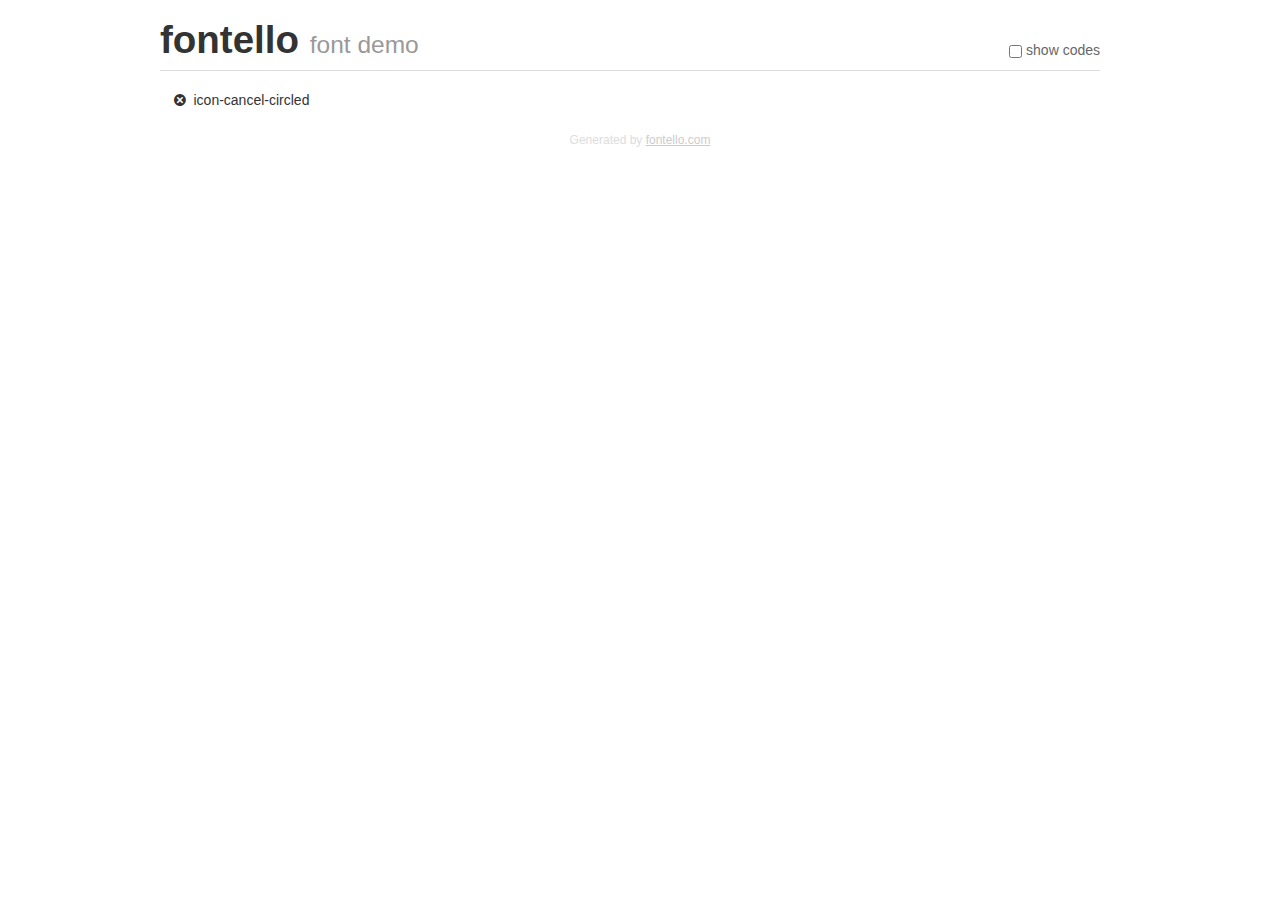
<file: IMAGES/fontello-5b95a7f3/demo.html>
<!DOCTYPE html>
<html>
  <head>
  <!--[if lt IE 9]><script language="javascript" type="text/javascript" src="//html5shim.googlecode.com/svn/trunk/html5.js"></script><![endif]-->
  <meta charset="UTF-8">
  <style>
    html {
      font-size: 100%;
      -webkit-text-size-adjust: 100%;
      -ms-text-size-adjust: 100%;
    }
    a:focus {
      outline: thin dotted #333;
      outline: 5px auto -webkit-focus-ring-color;
      outline-offset: -2px;
    }
    a:hover,
    a:active {
      outline: 0;
    }
    input {
      margin: 0;
      font-size: 100%;
      vertical-align: middle;
      *overflow: visible;
      line-height: normal;
    }
    input::-moz-focus-inner {
      padding: 0;
      border: 0;
    }
    body {
      margin: 0;
      font-family: "Helvetica Neue", Helvetica, Arial, sans-serif;
      font-size: 14px;
      line-height: 20px;
      color: #333;
      background-color: #fff;
    }
    a {
      color: #08c;
      text-decoration: none;
    }
    a:hover {
      color: #005580;
      text-decoration: underline;
    }
    .row {
      margin-left: -20px;
      *zoom: 1;
    }
    .row:before,
    .row:after {
      display: table;
      content: "";
      line-height: 0;
    }
    .row:after {
      clear: both;
    }
    .span3 {
      float: left;
      min-height: 1px;
      margin-left: 20px;
      width: 220px;
    }
    .container {
      width: 940px;
      margin-right: auto;
      margin-left: auto;
      *zoom: 1;
    }
    .container:before,
    .container:after {
      display: table;
      content: "";
      line-height: 0;
    }
    .container:after {
      clear: both;
    }
    small {
      font-size: 85%;
    }
    h1 {
      margin: 10px 0;
      font-family: inherit;
      font-weight: bold;
      line-height: 20px;
      color: inherit;
      text-rendering: optimizelegibility;
      line-height: 40px;
      font-size: 38.5px;
    }
    h1 small {
      font-weight: normal;
      line-height: 1;
      color: #999;
      font-size: 24.5px;
    }

    body {
      margin-top: 90px;
    }
    .header {
      position: fixed;
      top: 0;
      left: 50%;
      margin-left: -480px;
      background-color: #fff;
      border-bottom: 1px solid #ddd;
      padding-top: 10px;
      z-index: 10;
    }
    .footer {
      color: #ddd;
      font-size: 12px;
      text-align: center;
      margin-top: 20px;
    }
    .footer a {
      color: #ccc;
      text-decoration: underline;
    }
    .the-icons {
      font-size: 14px;
      line-height: 24px;
    }
    .switch {
      position: absolute;
      right: 0;
      bottom: 10px;
      color: #666;
    }
    .switch input {
      margin-right: 0.3em;
    }
    .codesOn .i-name {
      display: none;
    }
    .codesOn .i-code {
      display: inline;
    }
    .i-code {
      display: none;
    }
    @font-face {
      font-family: 'fontello';
      src: url('./font/fontello.eot?62739334');
      src: url('./font/fontello.eot?62739334#iefix') format('embedded-opentype'),
           url('./font/fontello.woff?62739334') format('woff'),
           url('./font/fontello.ttf?62739334') format('truetype'),
           url('./font/fontello.svg?62739334#fontello') format('svg');
      font-weight: normal;
      font-style: normal;
    }
    .demo-icon {
      font-family: "fontello";
      font-style: normal;
      font-weight: normal;
      speak: never;
     
      display: inline-block;
      text-decoration: inherit;
      width: 1em;
      margin-right: .2em;
      text-align: center;
      /* opacity: .8; */
     
      /* For safety - reset parent styles, that can break glyph codes*/
      font-variant: normal;
      text-transform: none;
     
      /* fix buttons height, for twitter bootstrap */
      line-height: 1em;
     
      /* Animation center compensation - margins should be symmetric */
      /* remove if not needed */
      margin-left: .2em;
     
      /* You can be more comfortable with increased icons size */
      /* font-size: 120%; */
     
      /* Font smoothing. That was taken from TWBS */
      -webkit-font-smoothing: antialiased;
      -moz-osx-font-smoothing: grayscale;
     
      /* Uncomment for 3D effect */
      /* text-shadow: 1px 1px 1px rgba(127, 127, 127, 0.3); */
    }
    </style>
    <link rel="stylesheet" href="css/animation.css"><!--[if IE 7]><link rel="stylesheet" href="css/" + font.fontname + "-ie7.css"><![endif]-->
    <script>
      function toggleCodes(on) {
        var obj = document.getElementById('icons');
      
        if (on) {
          obj.className += ' codesOn';
        } else {
          obj.className = obj.className.replace(' codesOn', '');
        }
      }
    </script>
  </head>
  <body>
    <div class="container header">
      <h1>fontello <small>font demo</small></h1>
      <label class="switch">
        <input type="checkbox" onclick="toggleCodes(this.checked)">show codes
      </label>
    </div>
    <div class="container" id="icons">
      <div class="row">
        <div class="span3" title="Code: 0xe800">
          <i class="demo-icon icon-cancel-circled">&#xe800;</i> <span class="i-name">icon-cancel-circled</span><span class="i-code">0xe800</span>
        </div>
      </div>
    </div>
    <div class="container footer">Generated by <a href="https://fontello.com">fontello.com</a></div>
  </body>
</html>
</file>
<file: IMAGES/fontello-5b95a7f3/css/animation.css>
/*
   Animation example, for spinners
*/
.animate-spin {
  -moz-animation: spin 2s infinite linear;
  -o-animation: spin 2s infinite linear;
  -webkit-animation: spin 2s infinite linear;
  animation: spin 2s infinite linear;
  display: inline-block;
}
@-moz-keyframes spin {
  0% {
    -moz-transform: rotate(0deg);
    -o-transform: rotate(0deg);
    -webkit-transform: rotate(0deg);
    transform: rotate(0deg);
  }

  100% {
    -moz-transform: rotate(359deg);
    -o-transform: rotate(359deg);
    -webkit-transform: rotate(359deg);
    transform: rotate(359deg);
  }
}
@-webkit-keyframes spin {
  0% {
    -moz-transform: rotate(0deg);
    -o-transform: rotate(0deg);
    -webkit-transform: rotate(0deg);
    transform: rotate(0deg);
  }

  100% {
    -moz-transform: rotate(359deg);
    -o-transform: rotate(359deg);
    -webkit-transform: rotate(359deg);
    transform: rotate(359deg);
  }
}
@-o-keyframes spin {
  0% {
    -moz-transform: rotate(0deg);
    -o-transform: rotate(0deg);
    -webkit-transform: rotate(0deg);
    transform: rotate(0deg);
  }

  100% {
    -moz-transform: rotate(359deg);
    -o-transform: rotate(359deg);
    -webkit-transform: rotate(359deg);
    transform: rotate(359deg);
  }
}
@-ms-keyframes spin {
  0% {
    -moz-transform: rotate(0deg);
    -o-transform: rotate(0deg);
    -webkit-transform: rotate(0deg);
    transform: rotate(0deg);
  }

  100% {
    -moz-transform: rotate(359deg);
    -o-transform: rotate(359deg);
    -webkit-transform: rotate(359deg);
    transform: rotate(359deg);
  }
}
@keyframes spin {
  0% {
    -moz-transform: rotate(0deg);
    -o-transform: rotate(0deg);
    -webkit-transform: rotate(0deg);
    transform: rotate(0deg);
  }

  100% {
    -moz-transform: rotate(359deg);
    -o-transform: rotate(359deg);
    -webkit-transform: rotate(359deg);
    transform: rotate(359deg);
  }
}
</file>
